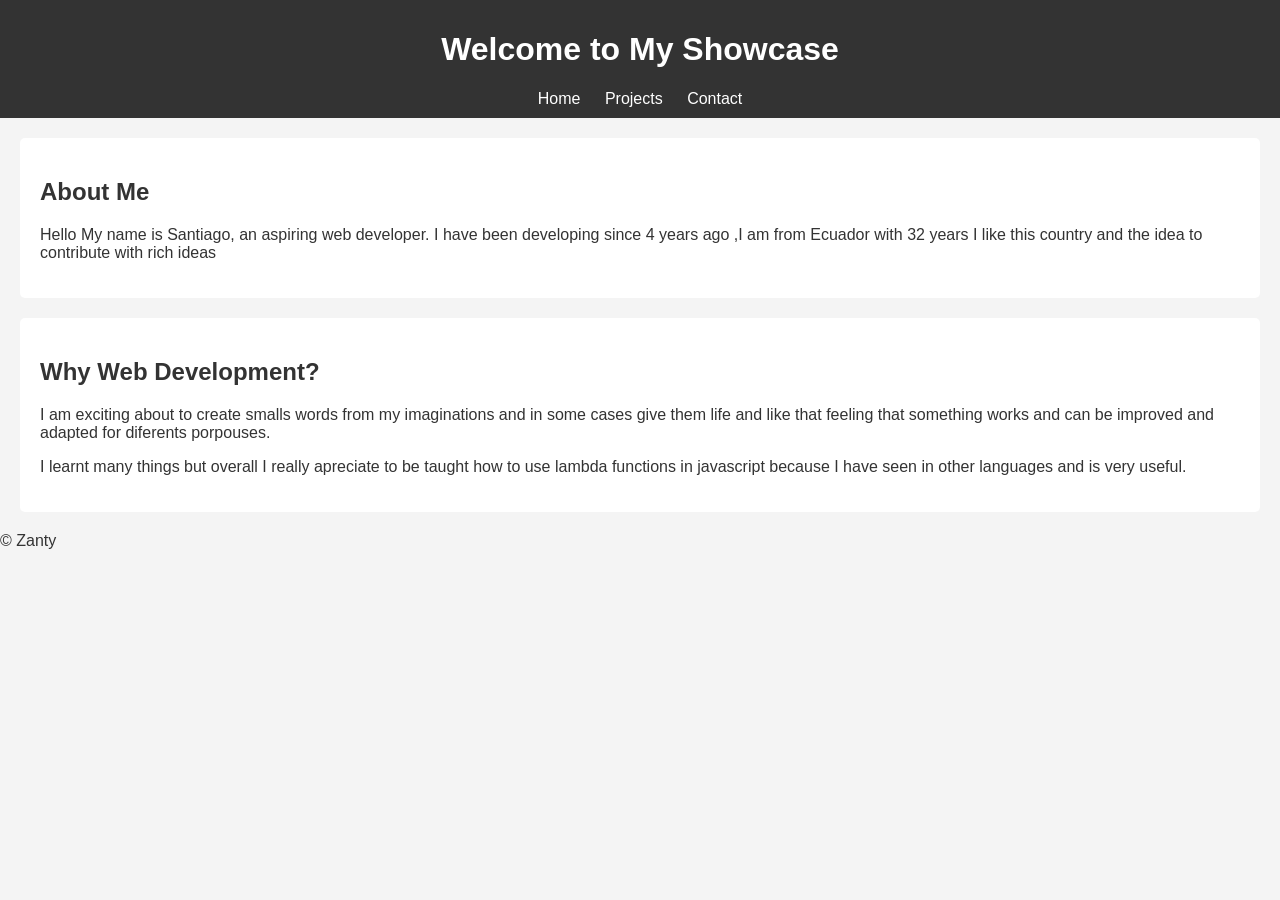
<file: index.html>
<!DOCTYPE html>
<html lang="en">
<head>
    <meta charset="UTF-8">
    <meta name="viewport" content="width=device-width, initial-scale=1.0">
    <title>My Showcase</title>
    <link rel="stylesheet" href="styles.css">
</head>
<body>
    <header>
        <h1>Welcome to My Showcase</h1>
        <nav>
            <a href="index.html">Home</a>
            
            <a href="projects.html">Projects</a>
            <a href="contact.html">Contact</a>
        </nav>
    </header>

    <section>
        <h2>About Me</h2>
        <p>Hello My name is Santiago, an aspiring web developer. I have been developing since 4 years ago ,I am from Ecuador with 32 years I like this country and the idea to contribute with rich ideas  
 </p>
    </section>

    <section>
        <h2>Why Web Development?</h2>
        <p>I am exciting about to create smalls words from my imaginations and in some cases give them life
	and like that feeling that something works and can be improved and adapted for diferents porpouses.</p>
<p>
I learnt many things but overall I really apreciate to be taught how to use lambda functions in javascript because I have seen in other languages and is very useful.
</p>
    </section>

    <footer>
        <p>&copy;  Zanty</p>
    </footer>
</body>
</html>
</file>
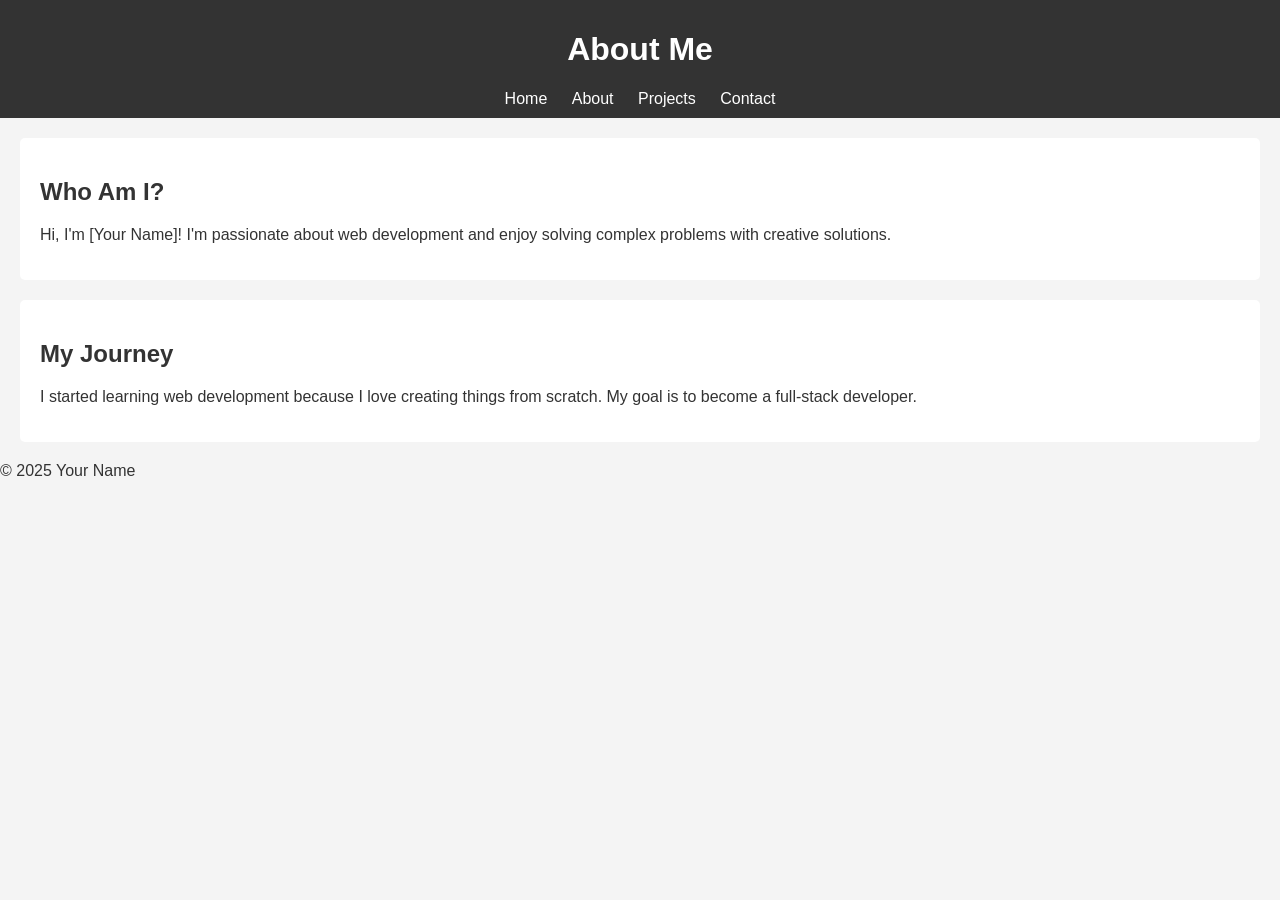
<file: about.html>
<!DOCTYPE html>
<html lang="en">
<head>
    <meta charset="UTF-8">
    <meta name="viewport" content="width=device-width, initial-scale=1.0">
    <title>About Me</title>
    <link rel="stylesheet" href="styles.css">
</head>
<body>
    <header>
        <h1>About Me</h1>
        <nav>
            <a href="index.html">Home</a>
            <a href="about.html">About</a>
            <a href="projects.html">Projects</a>
            <a href="contact.html">Contact</a>
        </nav>
    </header>

    <section>
        <h2>Who Am I?</h2>
        <p>Hi, I'm [Your Name]! I'm passionate about web development and enjoy solving complex problems with creative solutions.</p>
    </section>

    <section>
        <h2>My Journey</h2>
        <p>I started learning web development because I love creating things from scratch. My goal is to become a full-stack developer.</p>
    </section>

    <footer>
        <p>&copy; 2025 Your Name</p>
    </footer>
</body>
</html>
</file>
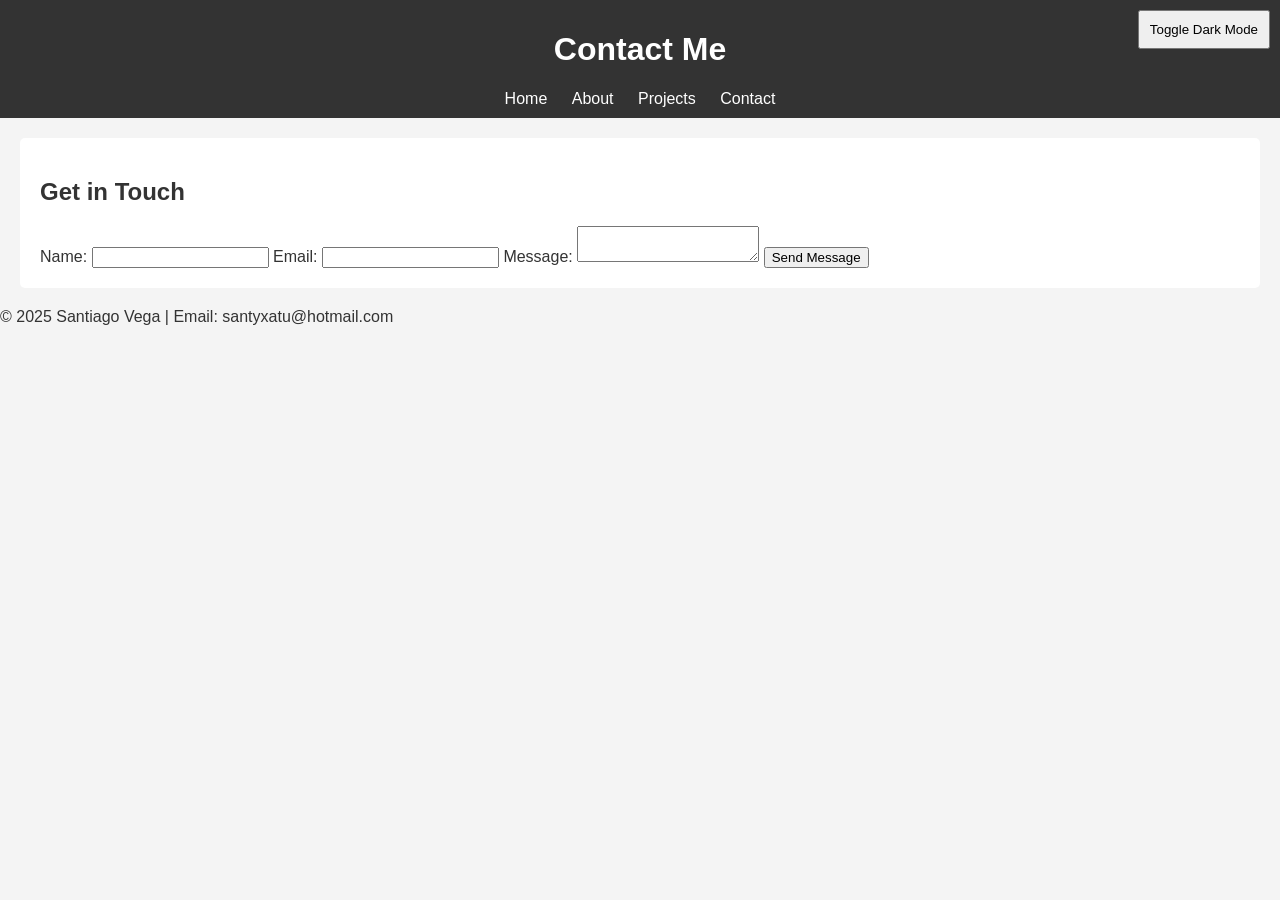
<file: contact.html>
<!DOCTYPE html>
<html lang="en">
<head>
    <meta charset="UTF-8">
    <meta name="viewport" content="width=device-width, initial-scale=1.0">
    <title>Contact Me</title>
    <link rel="stylesheet" href="styles.css">
    <script defer src="script.js"></script>
</head>
<body>
    <header>
        <h1>Contact Me</h1>
        <nav>
            <a href="index.html">Home</a>
            <a href="about.html">About</a>
            <a href="projects.html">Projects</a>
            <a href="contact.html">Contact</a>
        </nav>
    </header>

    <section>
        <h2>Get in Touch</h2>
        <form id="contactForm">
            <label for="name">Name:</label>
            <input type="text" id="name" required>

            <label for="email">Email:</label>
            <input type="email" id="email" required>

            <label for="message">Message:</label>
            <textarea id="message" required></textarea>

            <button type="submit">Send Message</button>
        </form>
    </section>

    <footer>
        <p>&copy; 2025 Santiago Vega | Email: santyxatu@hotmail.com</p>
    </footer>
</body>
</html>
</file>
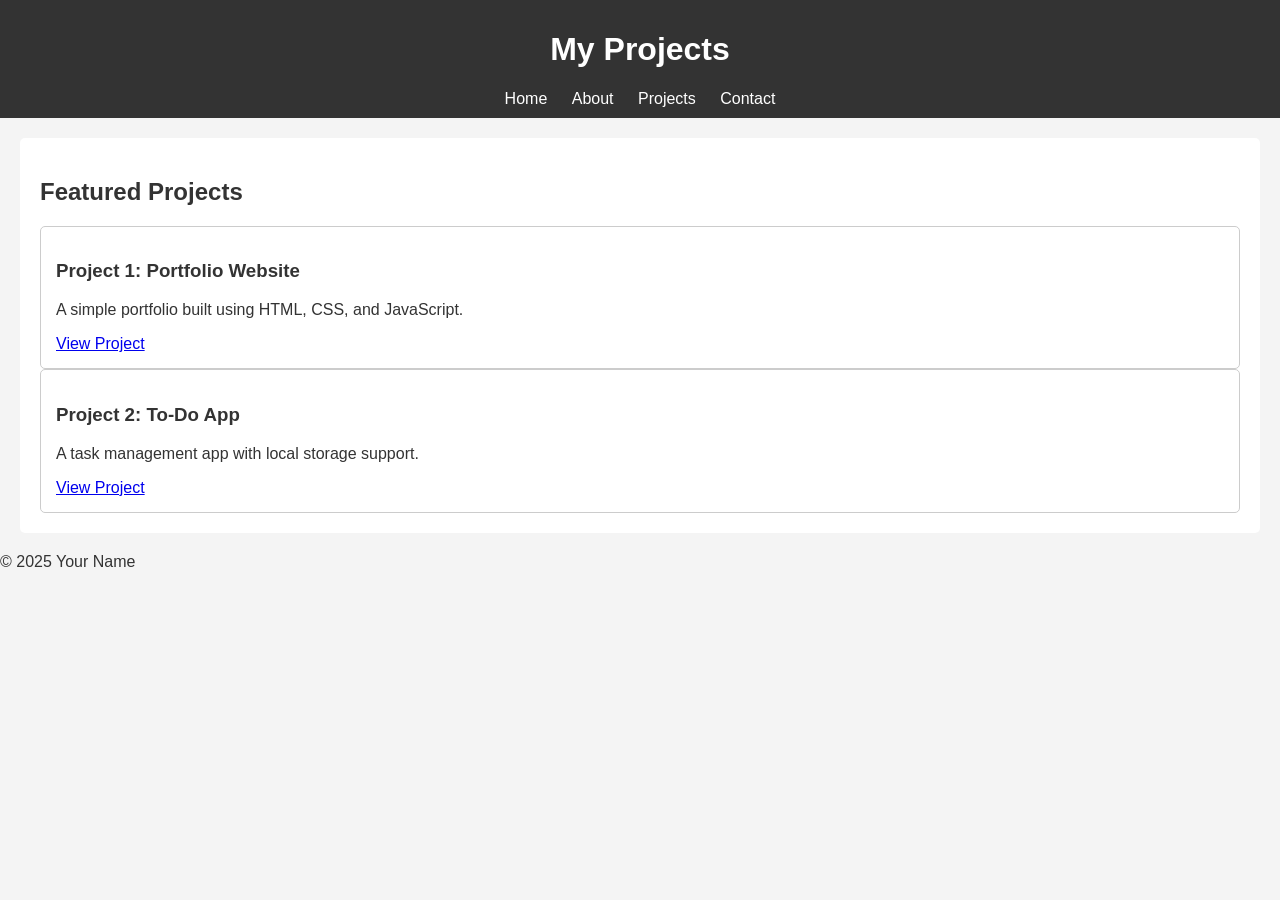
<file: projects.html>
<!DOCTYPE html>
<html lang="en">
<head>
    <meta charset="UTF-8">
    <meta name="viewport" content="width=device-width, initial-scale=1.0">
    <title>My Projects</title>
    <link rel="stylesheet" href="styles.css">
</head>
<body>
    <header>
        <h1>My Projects</h1>
        <nav>
            <a href="index.html">Home</a>
            <a href="about.html">About</a>
            <a href="projects.html">Projects</a>
            <a href="contact.html">Contact</a>
        </nav>
    </header>

    <section>
        <h2>Featured Projects</h2>
        <div class="project">
            <h3>Project 1: Portfolio Website</h3>
            <p>A simple portfolio built using HTML, CSS, and JavaScript.</p>
            <a href="#">View Project</a>
        </div>

        <div class="project">
            <h3>Project 2: To-Do App</h3>
            <p>A task management app with local storage support.</p>
            <a href="#">View Project</a>
        </div>
    </section>

    <footer>
        <p>&copy; 2025 Your Name</p>
    </footer>
</body>
</html>
</file>
<file: styles.css>
/* Default Light Theme */
body {
    font-family: Arial, sans-serif;
    margin: 0;
    padding: 0;
    background: #f4f4f4;
    color: #333;
    transition: background-color 0.5s ease, color 0.5s ease;
}

header {
    background: #333;
    color: white;
    padding: 10px 20px;
    text-align: center;
}

nav a {
    color: white;
    text-decoration: none;
    margin: 0 10px;
}

section {
    margin: 20px;
    padding: 20px;
    background: white;
    border-radius: 5px;
}

/* Project Boxes */
.project {
    padding: 15px;
    border: 1px solid #ccc;
    border-radius: 5px;
    background: white;
    transition: background-color 0.3s ease, color 0.3s ease;
}

/* Dark Mode */
.dark-mode {
    background-color: #222;
    color: #f4f4f4;
}

.dark-mode header {
    background: #111;
}

.dark-mode section {
    background: #333;
}

.dark-mode .project {
    background: #444;
    color: #f4f4f4;
    border-color: #555;
}
</file>
